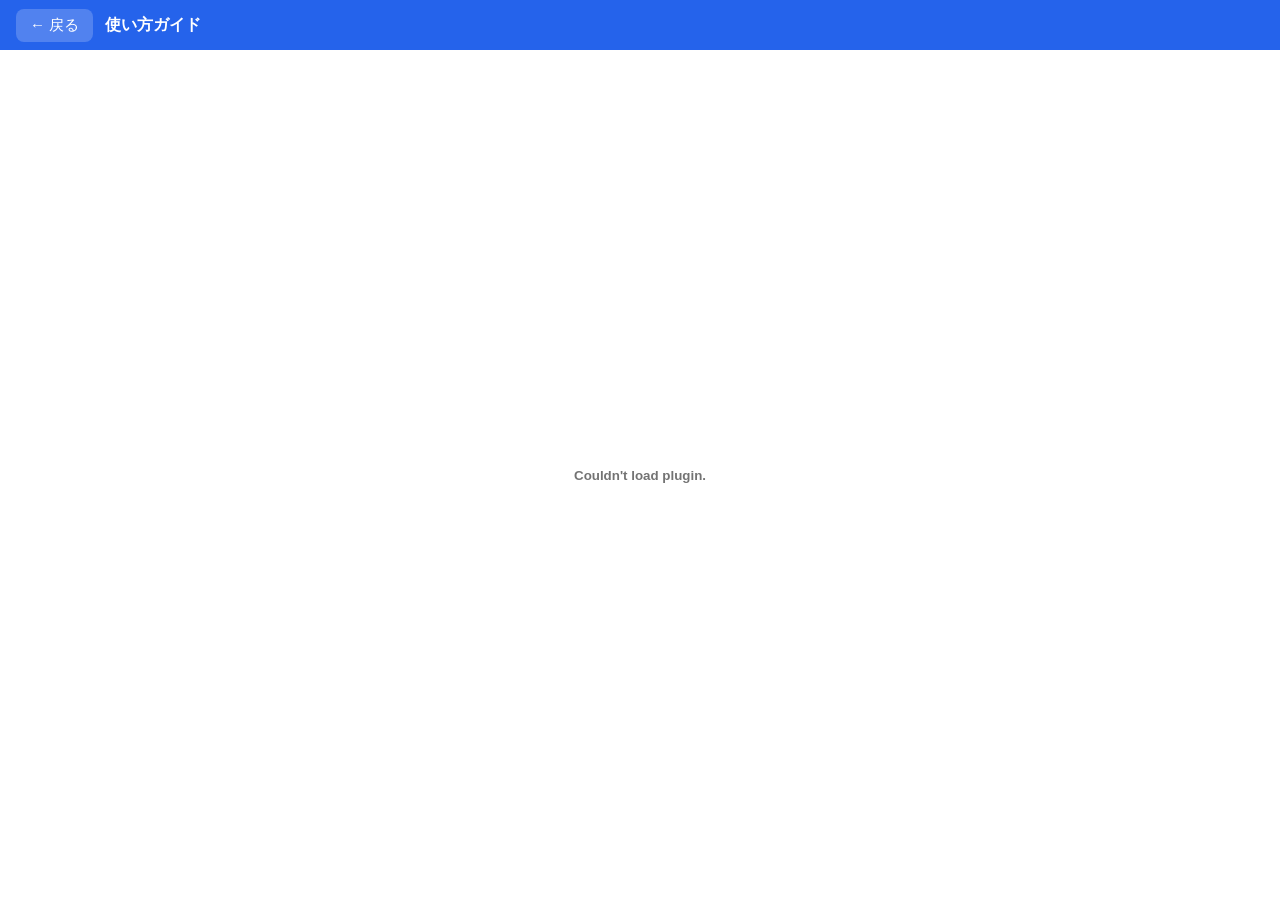
<file: guide/index.html>
<!DOCTYPE html>
<html lang="ja">
<head>
    <meta charset="UTF-8">
    <meta name="viewport" content="width=device-width, initial-scale=1.0">
    <title>使い方ガイド — 手かざし記録アプリ</title>
    <style>
        * { box-sizing: border-box; margin: 0; padding: 0; }
        body { font-family: -apple-system, BlinkMacSystemFont, 'Hiragino Sans', sans-serif;
               overflow: hidden; }

        .header {
            position: fixed;
            top: 0; left: 0; right: 0;
            height: 50px;
            background: #2563eb;
            color: white;
            display: flex;
            align-items: center;
            gap: 12px;
            padding: 0 16px;
            z-index: 100;
        }
        .back-btn {
            background: rgba(255,255,255,0.2);
            border: none;
            color: white;
            font-size: 15px;
            padding: 7px 14px;
            border-radius: 8px;
            cursor: pointer;
            white-space: nowrap;
            -webkit-tap-highlight-color: transparent;
            flex-shrink: 0;
        }
        .back-btn:active { background: rgba(255,255,255,0.35); }
        .header-title { font-size: 16px; font-weight: bold; }

        .pdf-container {
            position: fixed;
            top: 50px; left: 0; right: 0; bottom: 0;
        }
        embed, .fallback-msg {
            width: 100%;
            height: 100%;
            display: block;
        }

        /* embedが使えない環境向けのフォールバック */
        .fallback-msg {
            display: none;
            padding: 24px 16px;
            overflow-y: auto;
            background: #f5f5f5;
        }
        .fallback-msg a {
            display: block;
            margin-top: 16px;
            background: #2563eb;
            color: white;
            text-decoration: none;
            padding: 16px;
            border-radius: 12px;
            font-size: 16px;
            font-weight: bold;
            text-align: center;
        }
    </style>
</head>
<body>

    <div class="header">
        <button class="back-btn" onclick="history.back()">← 戻る</button>
        <span class="header-title">使い方ガイド</span>
    </div>

    <div class="pdf-container">
        <embed id="pdf-embed"
               src="tekazashi_guide.pdf"
               type="application/pdf"
               width="100%"
               height="100%">

        <!-- embedが表示されない場合のフォールバック -->
        <div class="fallback-msg" id="fallback">
            <p>PDFの表示に対応していない環境です。<br>下のリンクからPDFをご確認ください。</p>
            <a href="tekazashi_guide.pdf">📄 使い方ガイド（PDF）を開く</a>
        </div>
    </div>

    <script>
        // embedが読み込めなかった場合にフォールバックを表示
        var embed = document.getElementById('pdf-embed');
        embed.onerror = function () {
            embed.style.display = 'none';
            document.getElementById('fallback').style.display = 'block';
        };
    </script>

</body>
</html>
</file>
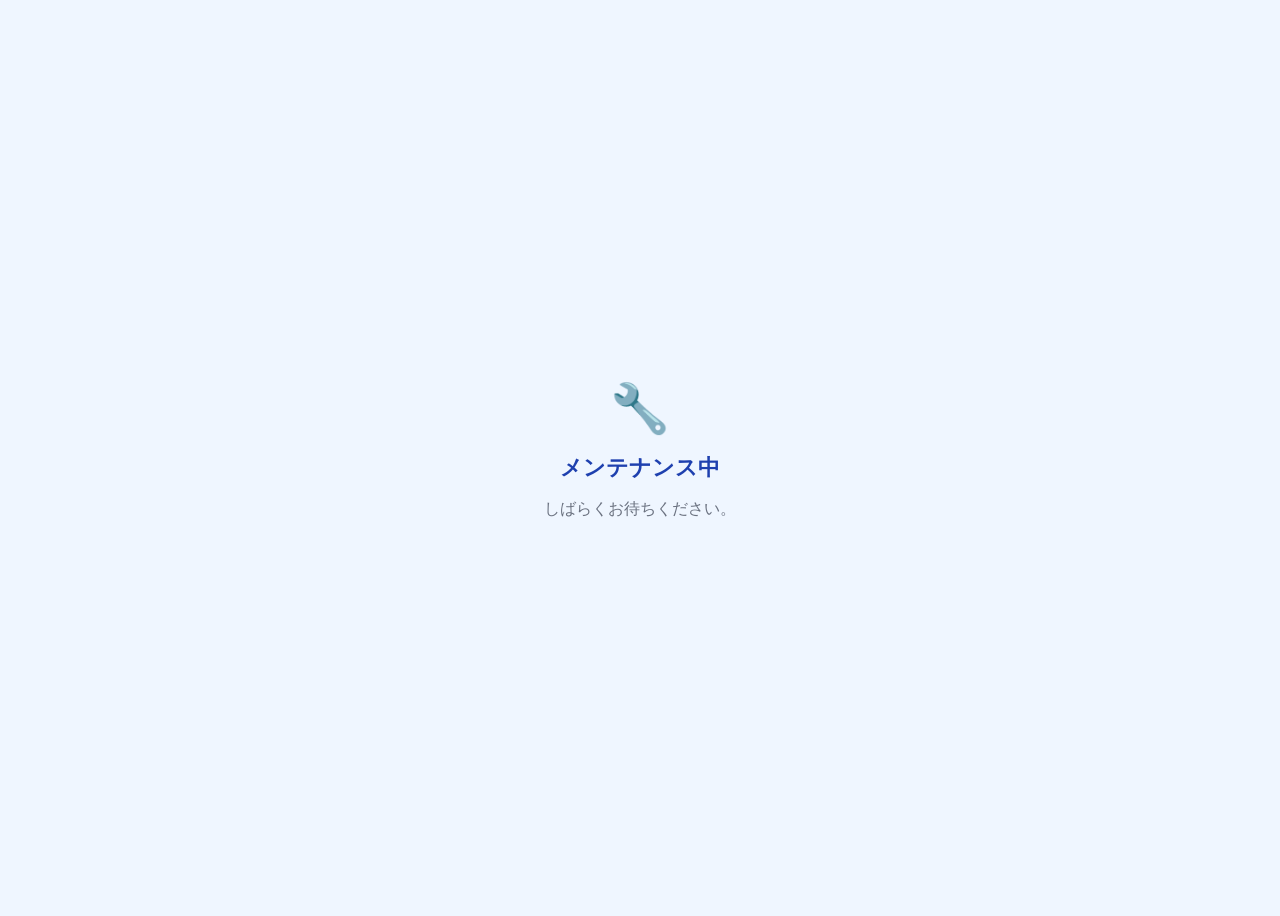
<file: tekazashi-app-ForMentenance.html>
<!DOCTYPE html>
<html lang="ja">
<head>
  <meta charset="UTF-8">
  <meta name="viewport" content="width=device-width, initial-scale=1.0">
  <title>メンテナンス中</title>
</head>
<body style="display:flex;align-items:center;justify-content:center;min-height:100vh;font-family:sans-serif;background:#eff6ff;">
  <div style="text-align:center;">
    <div style="font-size:48px;">🔧</div>
    <h1 style="font-size:22px;color:#1e40af;margin:16px 0 8px;">メンテナンス中</h1>
    <p style="color:#6b7280;">しばらくお待ちください。</p>
  </div>
</body>
</html>
</file>
